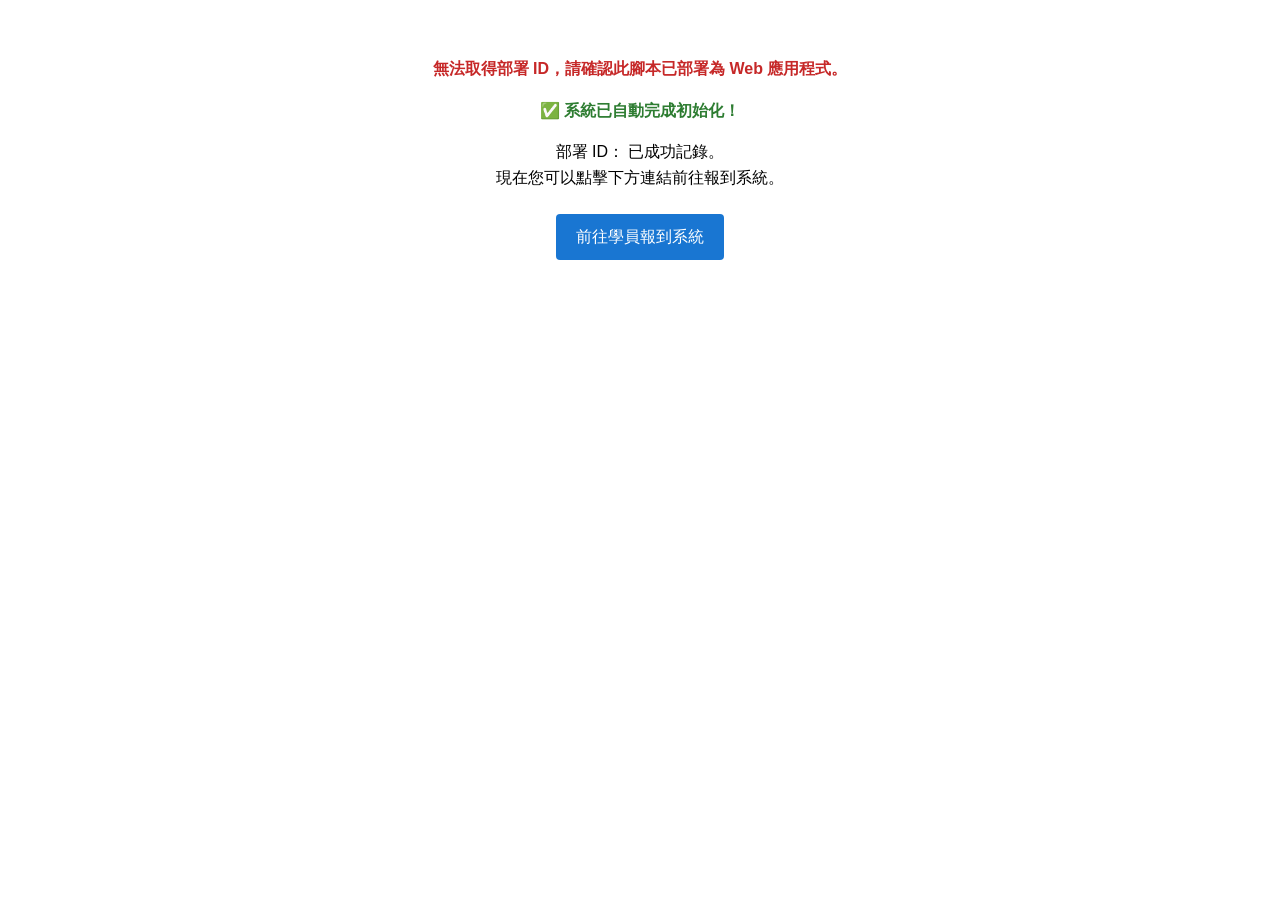
<file: Bridge.html>
<!doctype html>
<html lang="zh-TW">
    <head>
        <meta charset="UTF-8" />
        <meta name="viewport" content="width=device-width, initial-scale=1.0" />
        <base target="_top" />
        <title>Bridge</title>
    </head>

    <body>
        <div
            id="top-page"
            style="
                display: none;
                font-family: sans-serif;
                padding: 2rem;
                text-align: center;
                line-height: 1.6;
            "
        >
            <? if (!deploymentId) { ?>
            <p style="color: #c62828; font-weight: bold">
                無法取得部署 ID，請確認此腳本已部署為 Web 應用程式。
            </p>
            <? } else { ?>
            <p style="color: #2e7d32; font-weight: bold">
                ✅ 系統已自動完成初始化！
            </p>
            <p>
                部署 ID：<code><?= deploymentId ?></code> 已成功記錄。<br />
                現在您可以點擊下方連結前往報到系統。
            </p>
            <p style="margin-top: 1.5rem">
                <a
                    href="<?= redirectUrl ?>"
                    target="_top"
                    style="
                        background: #1976d2;
                        color: white;
                        padding: 10px 20px;
                        border-radius: 4px;
                        text-decoration: none;
                        display: inline-block;
                    "
                >
                    前往學員報到系統
                </a>
            </p>
            <? } ?>
        </div>

        <script>
            const isBridgeMode = "<?= isBridgeMode ?>" === "true";

            if (isBridgeMode) {
                // 1. 建立一條專屬的通訊地道 (MessageChannel)
                const channel = new MessageChannel();

                // 2. 監聽地道這一頭 (port1) 的訊息
                channel.port1.onmessage = function (event) {
                    const data = event.data;
                    if (!data || !data.action) return;

                    if (data.action === "checkInStudent") {
                        google.script.run
                            .withSuccessHandler((res) =>
                                channel.port1.postMessage({
                                    id: data.id,
                                    status: "success",
                                    result: res,
                                }),
                            )
                            .withFailureHandler((err) =>
                                channel.port1.postMessage({
                                    id: data.id,
                                    status: "error",
                                    error: err.message,
                                }),
                            )
                            .checkInStudent(
                                data.payload.id,
                                data.payload.sheetName,
                            );
                    } else if (data.action === "getMsgTemplate") {
                        google.script.run
                            .withSuccessHandler((res) =>
                                channel.port1.postMessage({
                                    id: data.id,
                                    status: "success",
                                    result: res,
                                }),
                            )
                            .withFailureHandler((err) =>
                                channel.port1.postMessage({
                                    id: data.id,
                                    status: "error",
                                    error: err.message,
                                }),
                            )
                            .getMsgTemplate();
                    } else if (data.action === "getCheckInSheets") {
                        google.script.run
                            .withSuccessHandler((res) =>
                                channel.port1.postMessage({
                                    id: data.id,
                                    status: "success",
                                    result: res,
                                }),
                            )
                            .withFailureHandler((err) =>
                                channel.port1.postMessage({
                                    id: data.id,
                                    status: "error",
                                    error: err.message,
                                }),
                            )
                            .getCheckInSheets();
                    }
                };

                // 3. 把地道的另一頭 (port2) 透過 window.top 直接拋給最外層的 GitHub Pages
                window.top.postMessage({ action: "GAS_READY" }, "*", [
                    channel.port2,
                ]);
            } else {
                document.getElementById("top-page").style.display = "block";
            }
        </script>
    </body>
</html>
</file>
